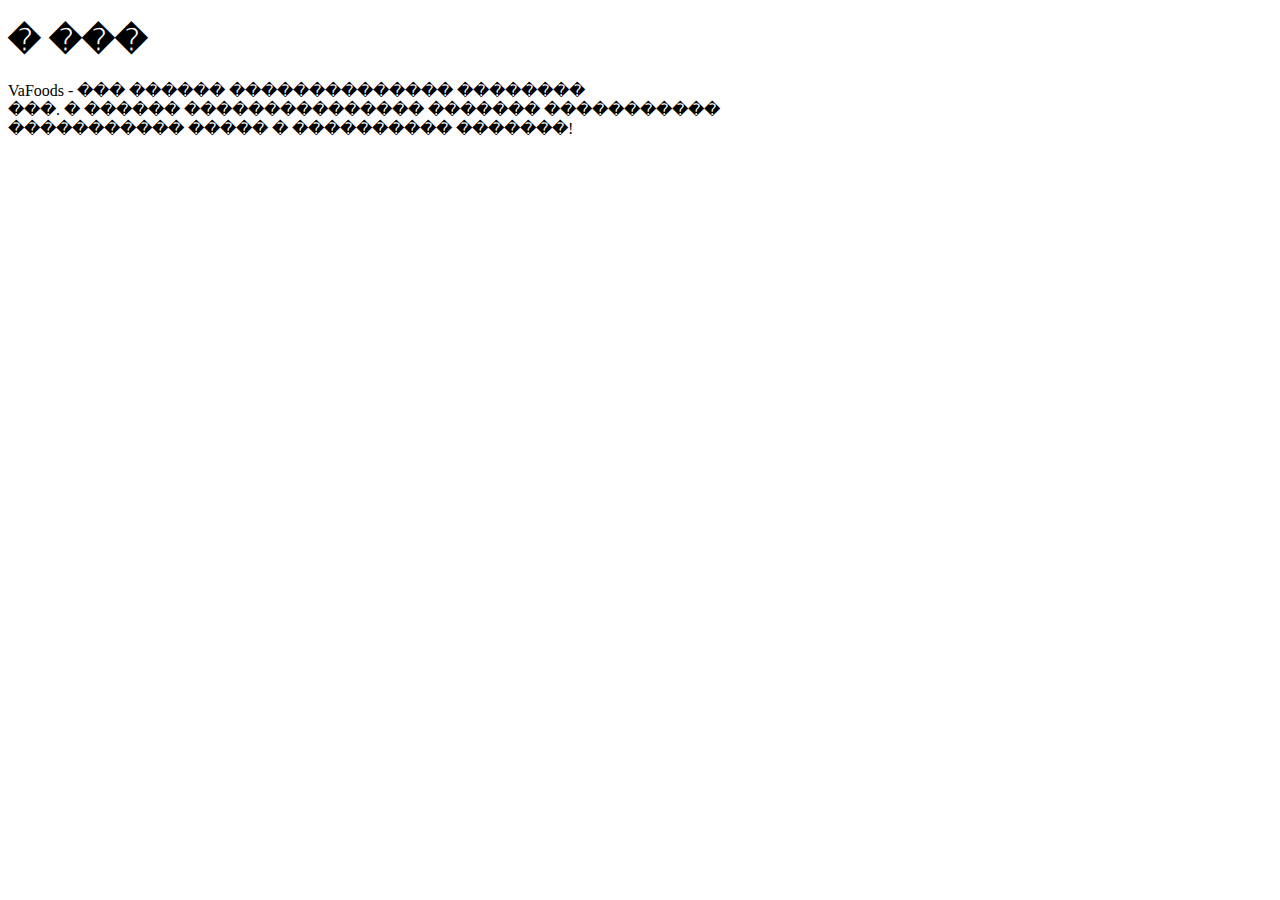
<file: src/main/webapp/aboutus.html>
<!DOCTYPE html>
<html>
<head>
	<title></title>
</head>
<body>
<H1>� ���</H1>
<span>VaFoods - ��� ������ �������������� �������� <br/>
���. � ������ ��������������� ������� ����������� <br/>
����������� ����� � ���������� �������! <br/></span>
</body>
</html>
</file>
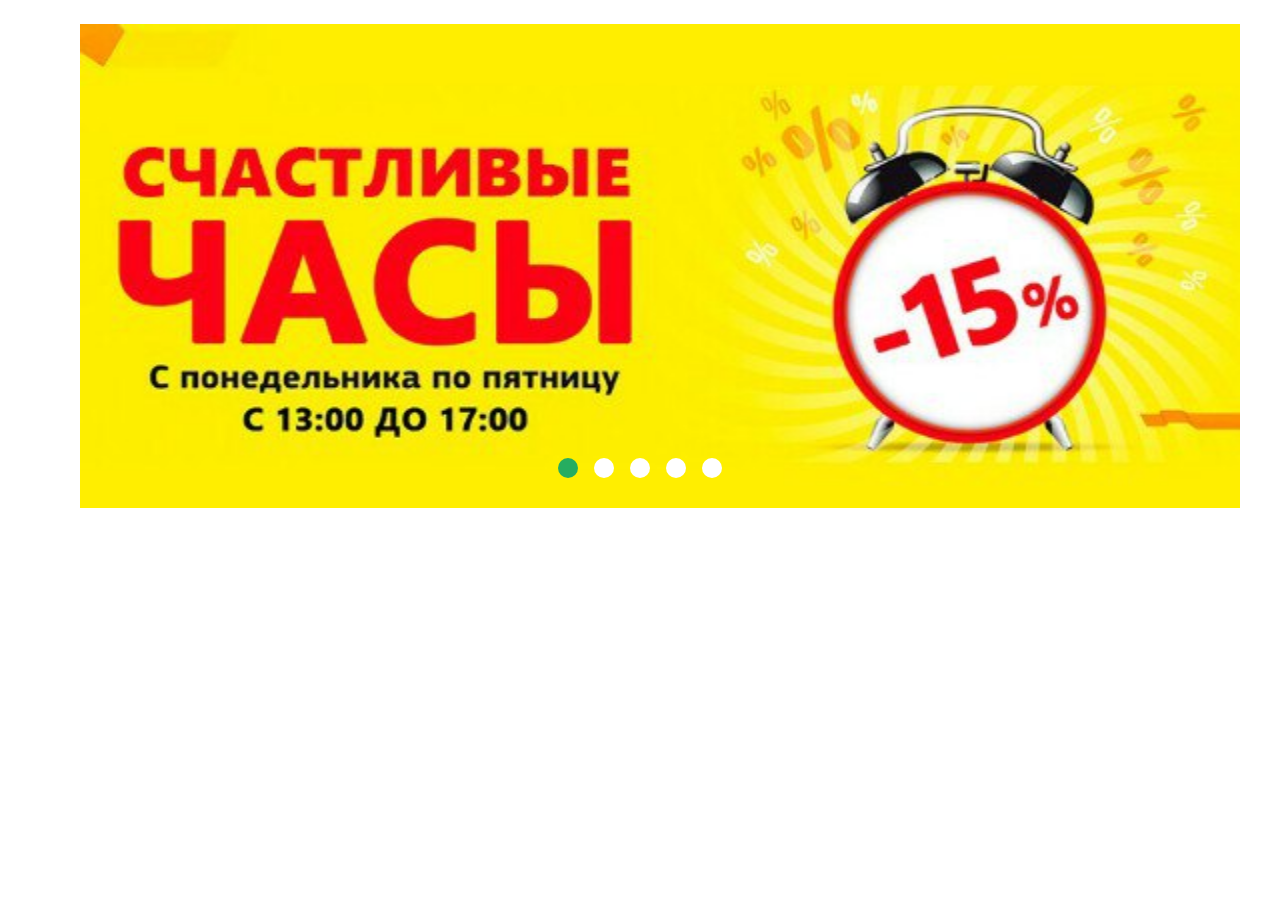
<file: src/main/webapp/news.html>
<!DOCTYPE html>
<html>
<head>
	<meta charset="UTF-8">
	<title>Pure CSS Slider</title>
	<link rel="stylesheet" type="text/css" href="./css/news.css">	
</head>
<body>

	<div class="container">
		<div class="clear-slider">
			<input type="radio" class="slider-point-1" name="slider" >
			<span>1</span>
			<input type="radio" class="slider-point-2" name="slider">
			<span>2</span>
			<input type="radio" class="slider-point-3" name="slider">
			<span>3</span>
			<input type="radio" class="slider-point-4" name="slider">
			<span>4</span>
			<input type="radio" class="slider-point-5" name="slider">
			<span>5</span>
			<ul>
				<li><img src="./img/saUASwRn9ck.jpg" alt=""></li>
				<li><img src="./img/new1.png" alt=""></li>
				<li><img src="./img/1st-order-discount.jpg" alt=""></li>
				<li><img src="./img/new3.jpg" alt=""></li>
				<li><img src="./img/like-foods.png" alt=""></li>
			</ul>
		</div>
	</div>
<script src="./js/jquery-1.7.2.min.js"></script>
<script type="text/javascript" src="./js/news.js"></script>
</body>
</html>
</file>
<file: src/main/webapp/css/news.css>
.container {
  width: 100%;
  max-width: 1200px;
  margin: 0 auto;
}

/* Clear Slider */
.clear-slider {
  position: relative;
  width: 100%;
  height: 500px;
  overflow: hidden;
}
.clear-slider ul {
  width: 100%;
  height: 100%;
}
.clear-slider ul li {
  width: 100%;
  position: absolute;
  visibility: hidden;
  opacity: 0;
  -webkit-transition: all 0.5s;
  -moz-transition: all 0.5s;
  -ms-transition: all 0.5s;
  -o-transition: all 0.5s;
  transition: all 0.5s;
}
.clear-slider ul img {
  width: 100%;
  height: auto;
  min-height: 500px;
  max-height: 500px;
}
.clear-slider input[type="radio"],
.clear-slider span {
  position: absolute;
  bottom: 30px;
  width: 20px;
  height: 20px;
}
.clear-slider input[type="radio"] {
  z-index: 1;
  opacity: 0;
}
.clear-slider input[type="radio"]:hover {
  cursor: pointer;
}
.clear-slider span {
  display: block;
  background-color: #fff;
  text-indent: 100px;
  -webit-border-radius: 50%;
  -moz-border-radius: 50%;
  -ms-border-radius: 50%;
  -o-border-radius: 50%;
  border-radius: 50%;
  overflow: hidden;
  z-index: 2;
}
.slider-point-1,
.slider-point-1 + span {
  left: 44%;
  margin-left: -10px;
}
.slider-point-2,
.slider-point-2 + span {
  left: 47%;
  margin-left: -10px;
}
.slider-point-3,
.slider-point-3 + span {
  left: 50%;
  margin-left: -10px;
}
.slider-point-4,
.slider-point-4 + span {
  left: 53%;
  margin-left: -10px;
}
.slider-point-5,
.slider-point-5 + span {
  left: 56%;
  margin-left: -10px;
}
.slider-point-1:checked + span {
  background-color: #26ad60;
}
.slider-point-1:checked ~ ul > li:first-child {
  visibility: visible;
  opacity: 1;
}
.slider-point-2:checked + span {
  background-color: #26ad60;
}
.slider-point-2:checked ~ ul > li:nth-child(2) {
  visibility: visible;
  opacity: 1;
}
.slider-point-3:checked + span {
  background-color: #26ad60;
}
.slider-point-3:checked ~ ul > li:nth-child(3) {
  visibility: visible;
  opacity: 1;
}
.slider-point-4:checked + span {
  background-color: #26ad60;
}
.slider-point-4:checked ~ ul > li:nth-child(4) {
  visibility: visible;
  opacity: 1;
}
.slider-point-5:checked + span {
  background-color: #26ad60;
}
.slider-point-5:checked ~ ul > li:last-child {
  visibility: visible;
  opacity: 1;
}
</file>
